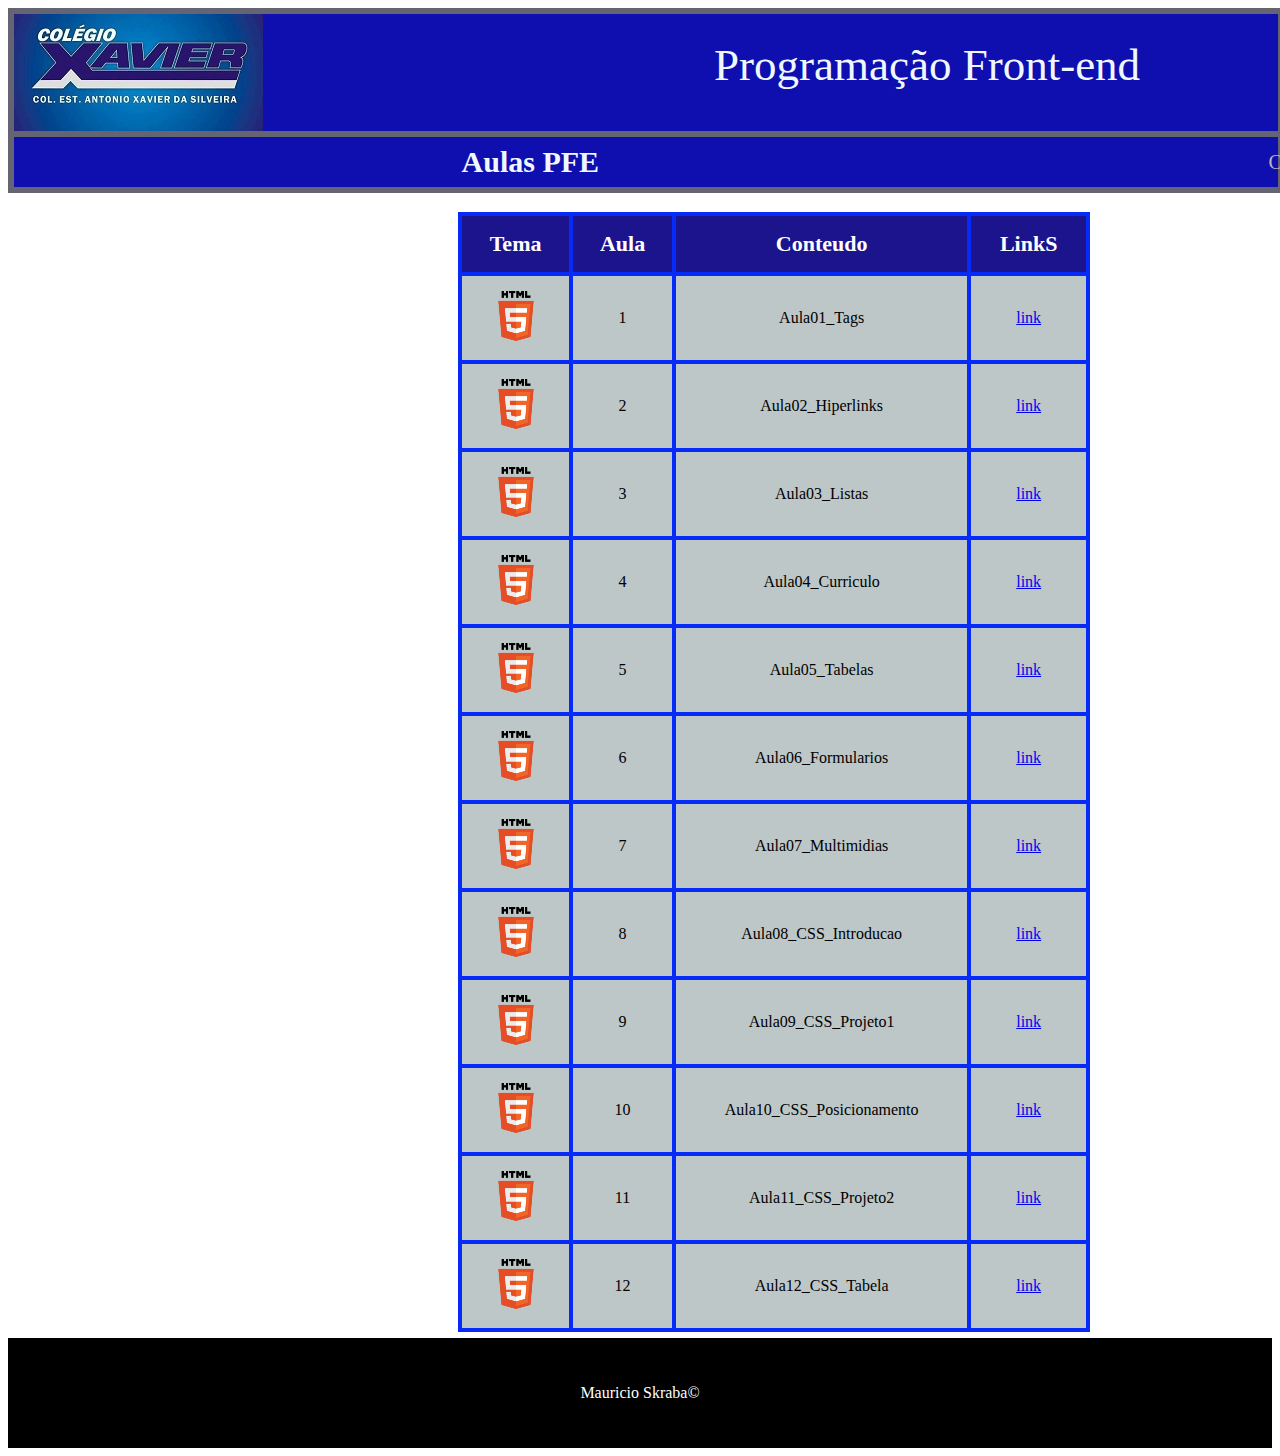
<file: index.html>
<!DOCTYPE html>
<html lang="en">
<head>
    <meta charset="UTF-8">
    <meta http-equiv="X-UA-Compatible" content="IE=edge">
    <meta name="viewport" content="width=device-width, initial-scale=1.0">
    <title>Xavier Aulas Front-end</title>
    <link rel="stylesheet" href="css/estilo.css">
</head>
<body>
    <div class="header">

        <div class="imagem">
            <img src="img/img/logo.png">
        </div>
    <div class="titulo">
 <span>
    Programação Front-end
 </span>
 </div>
 <div class="menu">
    <table>
        <tr>
         <th>
            Aulas PFE
         </th>
            <td>
                <a href="#">Contato</a>
            </td>
            <td>
                <a href="#">Entrar</a>
            </td>
        </tr>
    </table>
</div>
    </div>
<div class="tabela">
<table>
    <tr>
        <th>Tema</th>
        <th>Aula</th>
        <th>Conteudo</th>
        <th>LinkS</th>
    </tr>
    <tr>
        <td><img src="img/img/html.png"></td>
        <td>1</td>
        <td>Aula01_Tags</td>
        <td><a href="aula/Aula01_Tags/estrutura_basica.html">link</a></td>
    </tr>
    <tr>
        <td><img src="img/img/html.png"></td>
        <td>2</td>
        <td>Aula02_Hiperlinks</td>
        <td><a href="aula/Aula02_Hiperlinks/hiperlinks.html">link</a></td>
    </tr>
    <tr>
        <td><img src="img/img/html.png"></td>
        <td>3</td>
        <td>Aula03_Listas</td>
        <td><a href="aula/Aula03_Listas/listas.html">link</a></td>
    </tr>
    <tr>
        <td><img src="img/img/html.png"></td>
        <td>4</td>
        <td>Aula04_Curriculo</td>
        <td><a href="aula/Aula04_Curriculo/curriculo.html">link</a></td>
    </tr>
    <tr>
        <td><img src="img/img/html.png"></td>
        <td>5</td>
        <td>Aula05_Tabelas</td>
        <td><a href="aula/Aula05_Tabelas/tabelas.html">link</a></td>
    </tr>
    <tr>
        <td><img src="img/img/html.png"></td>
        <td>6</td>
        <td>Aula06_Formularios</td>
        <td><a href="aula/Aula06_Formularios/form.html">link</a></td>
    </tr>
    <tr>
        <td><img src="img/img/html.png"></td>
        <td>7</td>
        <td>Aula07_Multimidias</td>
        <td><a href="aula/Aula07_Multimidias/midias.html">link</a></td>
    </tr>
    <tr>
        <td><img src="img/img/html.png"></td>
        <td>8</td>
        <td>Aula08_CSS_Introducao</td>
        <td><a href="aula/Aula08_CSS_Introducao/index.html">link</a></td>
    </tr>
    <tr>
        <td><img src="img/img/html.png"></td>
        <td>9</td>
        <td>Aula09_CSS_Projeto1</td>
        <td><a href="aula/Aula09_CSS_Projeto1/index.html">link</a></td>
    </tr>
    <tr>
        <td><img src="img/img/html.png"></td>
        <td>10</td>
        <td>Aula10_CSS_Posicionamento</td>
        <td><a href="aula/Aula10_CSS_Posicionamento/index.html">link</a></td>
    </tr>
    <tr>
        <td><img src="img/img/html.png"></td>
        <td>11</td>
        <td>Aula11_CSS_Projeto2</td>
        <td><a href="aula/Aula11_CSS_Projeto2/index.html">link</a></td>
    </tr>
    <tr>
        <td><img src="img/img/html.png"></td>
        <td>12</td>
        <td>Aula12_CSS_Tabela</td>
        <td><a href="aula/Aula12_CSS_Tabela/index.html">link</a></td>
    </tr>
</table>
</div>
<footer>
    <p>Mauricio Skraba&copy;</p>
</footer>
</body>
</html>
</file>
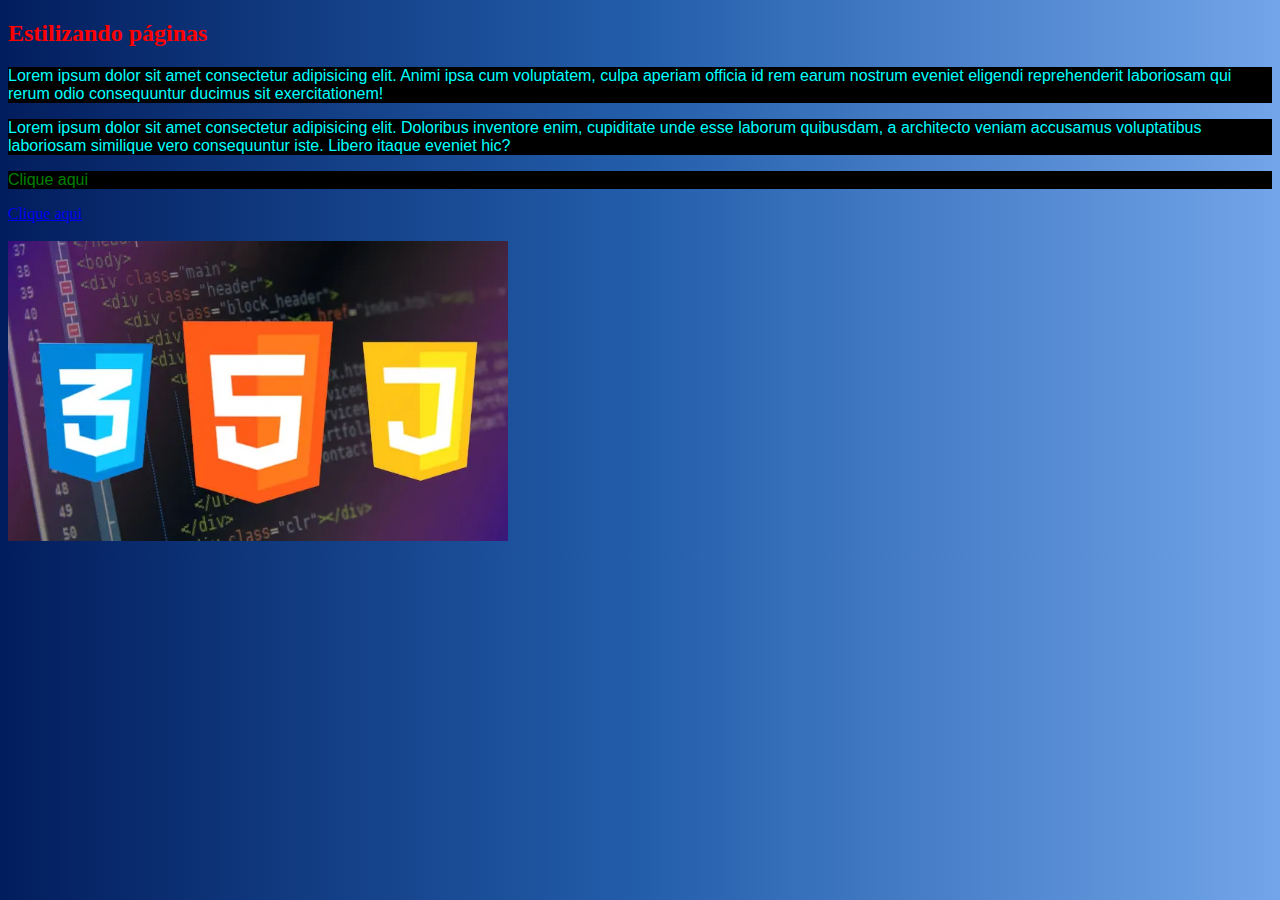
<file: aula/Aula08_CSS_Introducao/index.html>
<!DOCTYPE html>
<html lang="en">
<head>
    <meta charset="UTF-8">
    <meta http-equiv="X-UA-Compatible" content="IE=edge">
    <meta name="viewport" content="width=device-width, initial-scale=1.0">
    <title>Estilizando páginas</title>
    <link rel="stylesheet" href="css/estilos.css">
</head>


<body>
    
<h2> Estilizando páginas</h2>


<p>
    Lorem ipsum dolor sit amet consectetur adipisicing elit. Animi ipsa cum voluptatem, culpa aperiam officia id rem earum nostrum eveniet eligendi reprehenderit laboriosam qui rerum odio consequuntur ducimus sit exercitationem!
</p>

<p>
    Lorem ipsum dolor sit amet consectetur adipisicing elit. Doloribus inventore enim, cupiditate unde esse laborum quibusdam, a architecto veniam accusamus voluptatibus laboriosam similique vero consequuntur iste. Libero itaque eveniet hic?
</p>

<p>
    <a href="www.google.com">Clique aqui</a>
</p>

<a href="www.google.com">Clique aqui</a>

<br> <br>

<img src="imagens/img1.png"/>

</body>
</html>
</file>
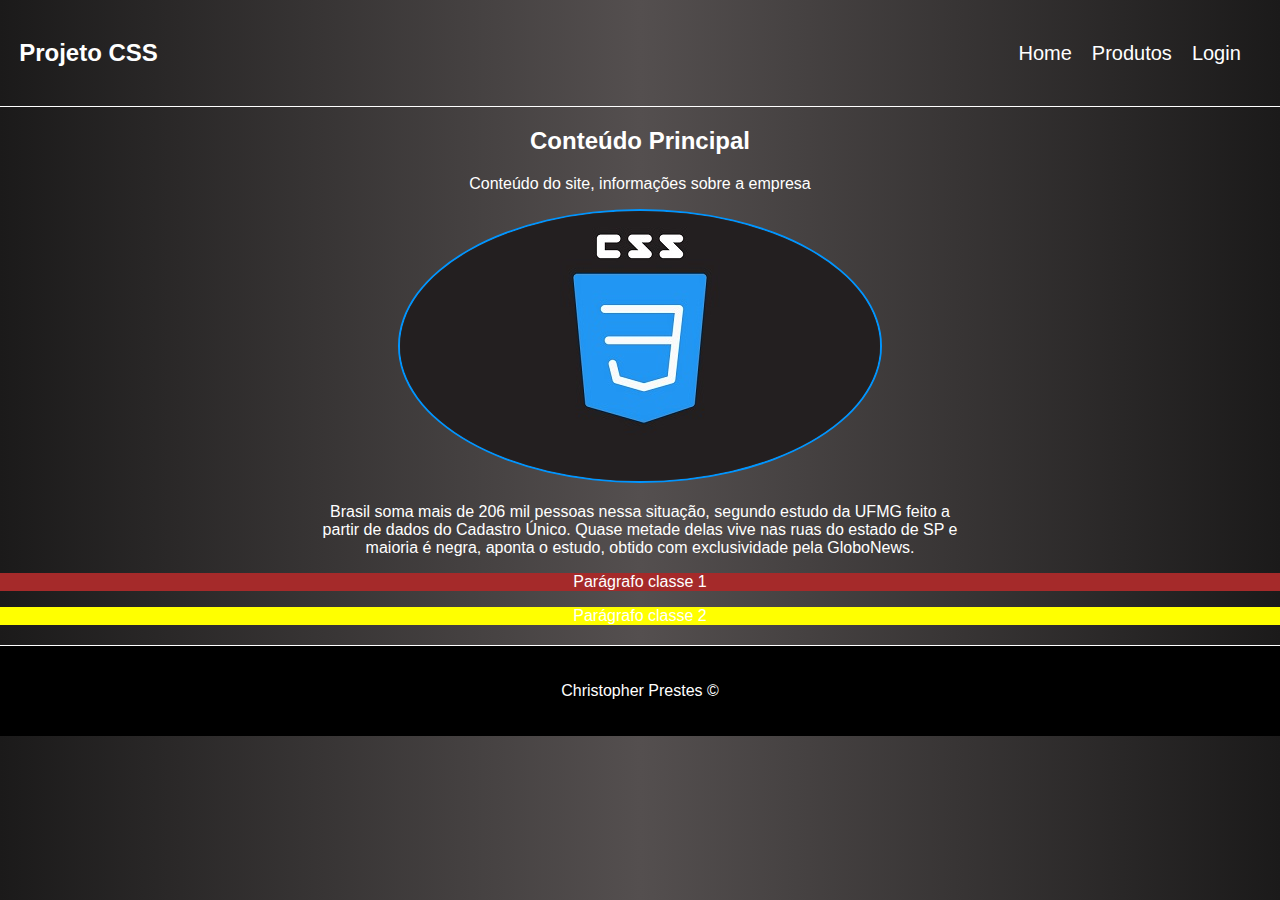
<file: aula/Aula09_CSS_Projeto1/index.html>
<!DOCTYPE html>
<html lang="en">
<head>
    <meta charset="UTF-8">
    <meta http-equiv="X-UA-Compatible" content="IE=edge">
    <meta name="viewport" content="width=device-width, initial-scale=1.0">
    <link rel="stylesheet" href="css/estilo.css">
    <title>Estrutura HTML</title>
</head>
<body>

    <header>
    <h2>Projeto CSS</h2>
    <ul>
        <li><a href="#">Home</a></li>
        <li><a href="#">Produtos</a></li>
        <li><a href="#">Login</a></li>
    </ul>
    </header>

    <main>
    <h2>Conteúdo Principal</h2> 
    <p>Conteúdo do site, informações sobre a empresa</p>
    <p>
    <img src="imagem/img1.png"/>
    </p>
    </main>

    <section>
        Brasil soma mais de 206 mil pessoas nessa situação, segundo estudo da UFMG feito a partir de dados do Cadastro Único. Quase metade delas vive nas ruas do estado de SP e maioria é negra, aponta o estudo, obtido com exclusividade pela GloboNews.
    </section>

    <div class="p1">
        <p>Parágrafo classe 1</p>
    </div>

    <div class="p2">
        <p>Parágrafo classe 2</p>
    </div>

    <footer>
        <p>Christopher Prestes &copy;</p>
    </footer>
    
</body>
</html>
</file>
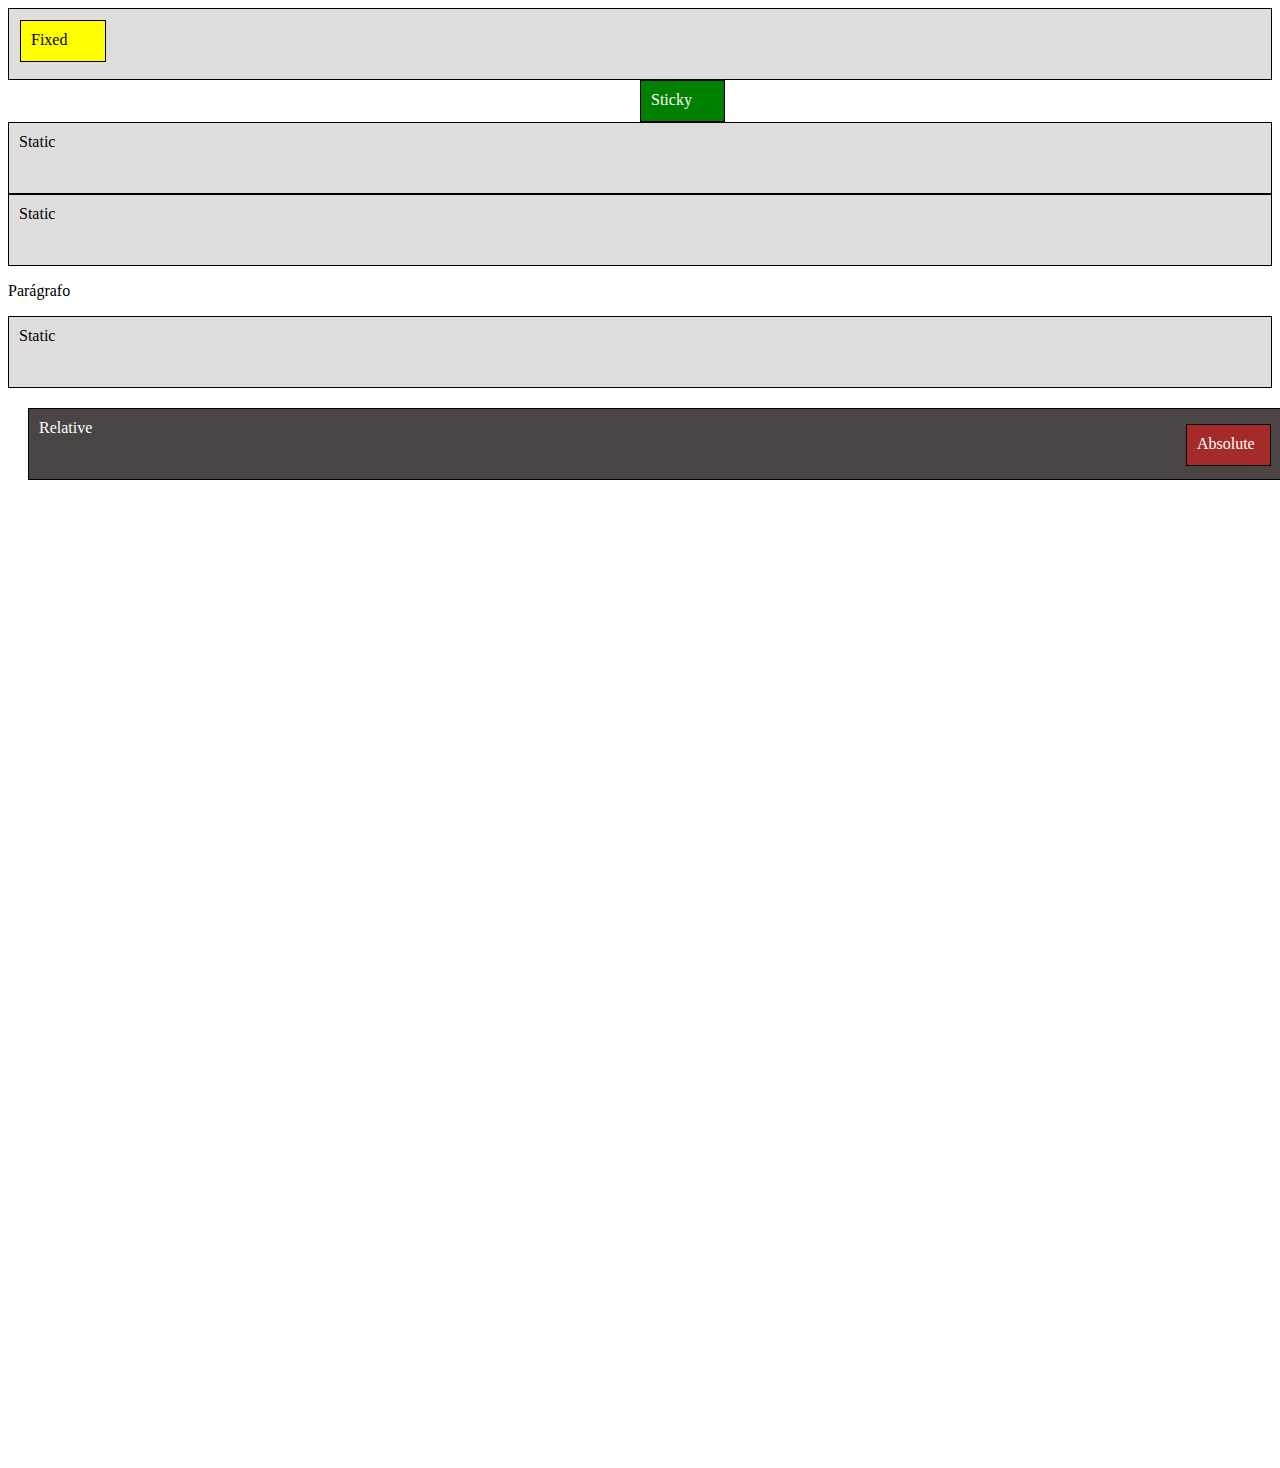
<file: aula/Aula10_CSS_Posicionamento/index.html>
<!DOCTYPE html>
<html lang="en">
<head>
    <meta charset="UTF-8">
    <meta http-equiv="X-UA-Compatible" content="IE=edge">
    <meta name="viewport" content="width=device-width, initial-scale=1.0">
    <link rel="stylesheet" href="css/estilo.css">
    <title>Posicionamento de blocos com CSS</title>
</head>
<body>

    <div> Staitc </div>
    <div class="sticky"> Sticky </div>
    <div> Static </div>
    <div> Static </div>
    <p> Parágrafo </p>
    <div> Static </div>
    <div class="relative"> Relative
        <div class="absolute"> Absolute </div>
    </div>
    <div class="fixed"> Fixed </div>
</body>
</html>
</file>
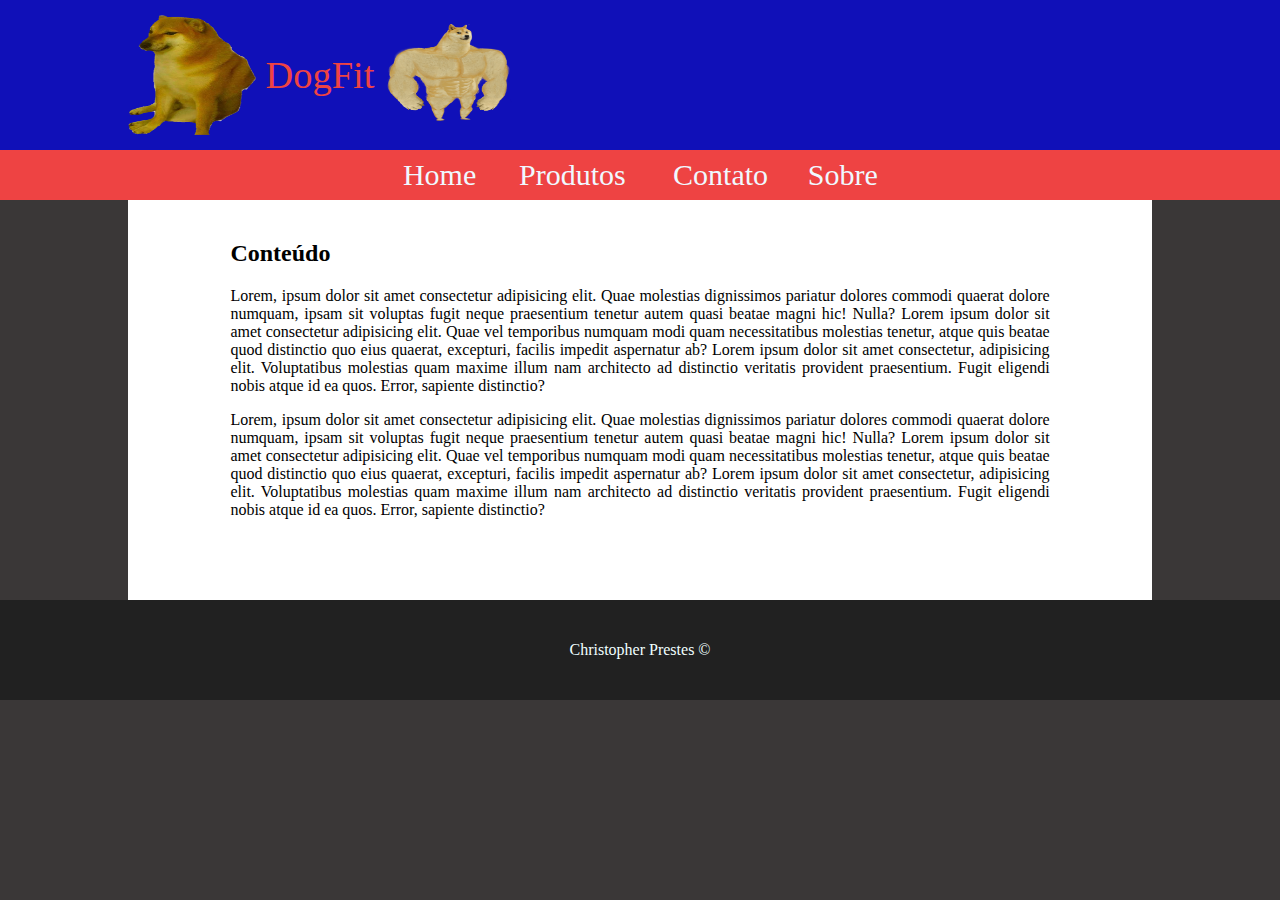
<file: aula/Aula11_CSS_Projeto2/index.html>
<!DOCTYPE html>
<html lang="en">
<head>
    <meta charset="UTF-8">
    <meta http-equiv="X-UA-Compatible" content="IE=edge">
    <meta name="viewport" content="width=device-width, initial-scale=1.0">
    <link rel="stylesheet" href="css/estilo.css">
    <title>DogFit</title>
</head>
<body>
    <div class="header">

        <div class="logo1">
            <img src="img/logo.png">
        </div>

        <div class="titulo">
            <span> DogFit</span>
        </div>

        <div class="logo2">
            <img src="img/logo2.png">
        </div>
    </div>

    <div class="menu">

        <table>
            <tr>
                <td>
                    <a href="#">Home</a>
                </td>
                <td>
                    <a href="#">Produtos</a>
                </td>
                <td>
                    <a href="#">Contato</a>
                </td>
                <td>
                    <a href="#">Sobre</a>
                </td>
            </tr>
        </table>

        </div>

        <div class="main">
   
            <div class="conteudo">
               
            <section>
                <h2> Conteúdo </h2>
                <p>
                Lorem, ipsum dolor sit amet consectetur adipisicing elit. Quae molestias dignissimos pariatur dolores commodi quaerat dolore numquam, ipsam sit voluptas fugit neque praesentium tenetur autem quasi beatae magni hic! Nulla? Lorem ipsum dolor sit amet consectetur adipisicing elit. Quae vel temporibus numquam modi quam necessitatibus molestias tenetur, atque quis beatae quod distinctio quo eius quaerat, excepturi, facilis impedit aspernatur ab? Lorem ipsum dolor sit amet consectetur, adipisicing elit. Voluptatibus molestias quam maxime illum nam architecto ad distinctio veritatis provident praesentium. Fugit eligendi nobis atque id ea quos. Error, sapiente distinctio?
                </p>
        
                <p>
                Lorem, ipsum dolor sit amet consectetur adipisicing elit. Quae molestias dignissimos pariatur dolores commodi quaerat dolore numquam, ipsam sit voluptas fugit neque praesentium tenetur autem quasi beatae magni hic! Nulla? Lorem ipsum dolor sit amet consectetur adipisicing elit. Quae vel temporibus numquam modi quam necessitatibus molestias tenetur, atque quis beatae quod distinctio quo eius quaerat, excepturi, facilis impedit aspernatur ab? Lorem ipsum dolor sit amet consectetur, adipisicing elit. Voluptatibus molestias quam maxime illum nam architecto ad distinctio veritatis provident praesentium. Fugit eligendi nobis atque id ea quos. Error, sapiente distinctio?
                </p>
            </section>
            </div>
        
        </div>
        
        <div class="footer">
        
            <span>Christopher Prestes &copy</span>
        
        </div>

      





</body>
</html>
</file>
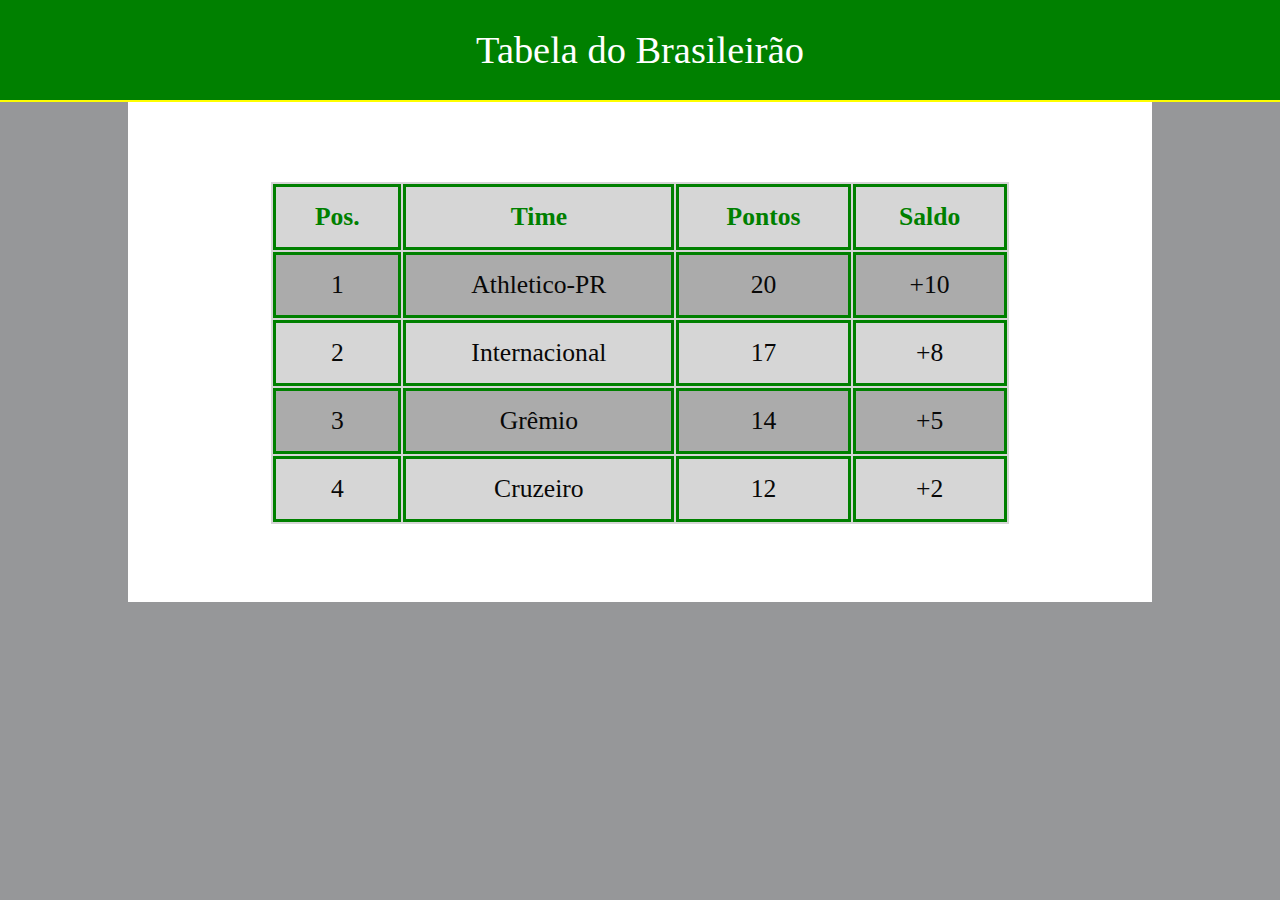
<file: aula/Aula12_CSS_Tabela/index.html>
<!DOCTYPE html>
<html lang="en">
<head>
    <meta charset="UTF-8">
    <meta http-equiv="X-UA-Compatible" content="IE=edge">
    <meta name="viewport" content="width=device-width, initial-scale=1.0">
    <link rel="stylesheet" href="css/estilo.css">


    <title>Estilizando Tabelas</title>
</head>
<body>
    <div class="header">

        <span>Tabela do Brasileirão</span>

    </div>

    <div class="main">

        <div class="tabela">

            <table>

                <tr>
                    <th> Pos.</th>
                    <th> Time </th>
                    <th> Pontos </th>
                    <th> Saldo </th>
                </tr>
    
                <tr>
                    <td> 1 </td>
                    <td> Athletico-PR </td>
                    <td> 20 </td>
                    <td> +10 </td>
                </tr>
    
                <tr>
                    <td> 2 </td>
                    <td> Internacional </td>
                    <td> 17 </td>
                    <td> +8 </td>
                </tr>
    
                <tr>
                    <td> 3 </td>
                    <td> Grêmio </td>
                    <td> 14 </td>
                    <td> +5 </td>
                </tr>
    
                <tr>
                    <td> 4 </td>
                    <td> Cruzeiro </td>
                    <td> 12 </td>
                    <td> +2 </td>
                </tr>
    
             </table>
        </div>
    </div>
</body>
</html>
</file>
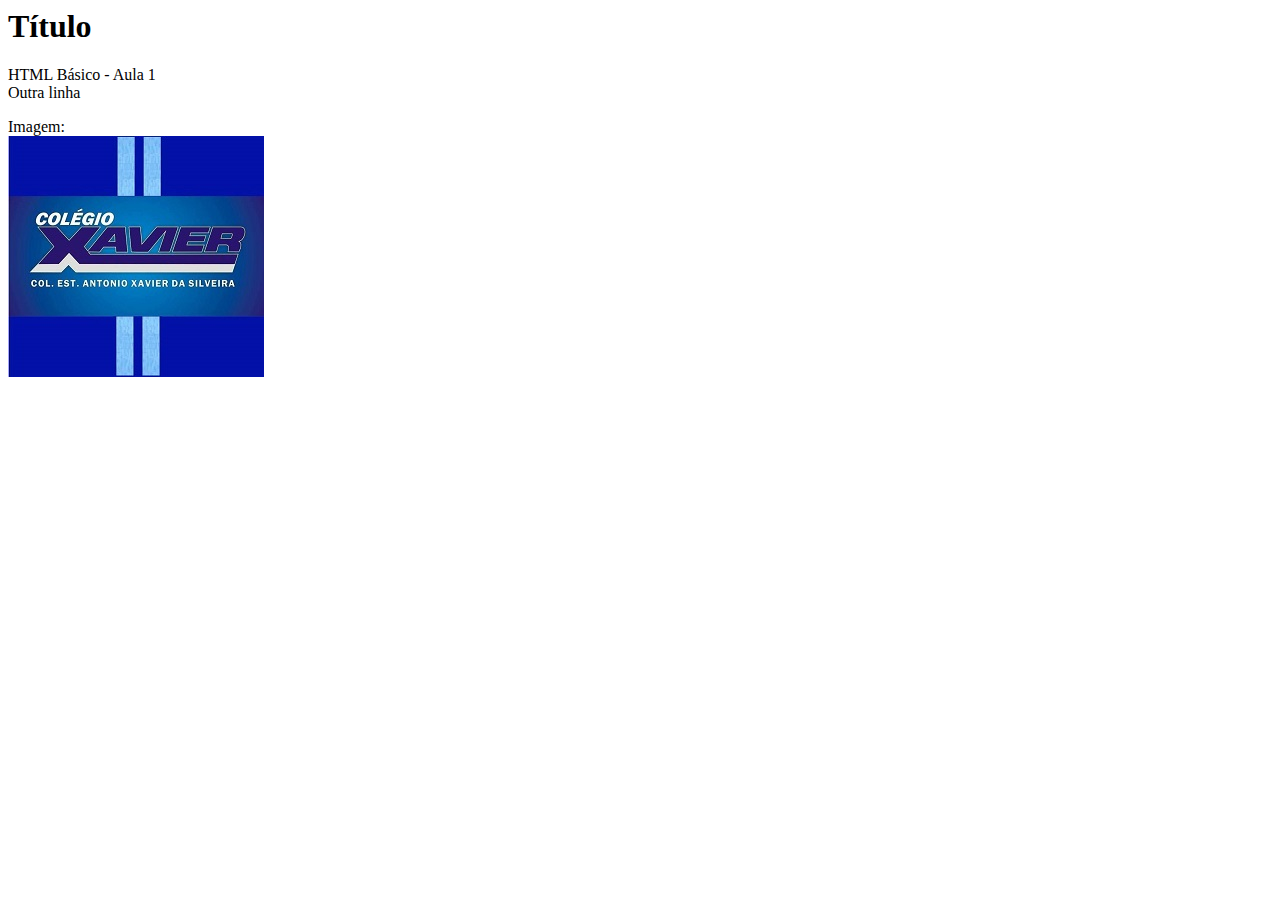
<file: aula/Aula01_Tags/estrutura_basica.html>
<html> <!-- Abre o documento HTML -->

<head> <!-- Define o cabeçalho da página -->
	
	<meta charset="UTF-8"> <!-- Define a codificação de caracteres -->

	<title>Programação Front-End - HTML</title>  <!-- Define o título da página exibido na guia do navegador -->

</head>

<body>  <!-- Define o conteúdo visível da página -->
	
	<h1>Título</h1> <!-- Define o título do conteúdo principal da página -->
	
	<p>   <!-- Define um parágrafo de texto com duas linhas -->
		HTML Básico - Aula 1 <br> 
		Outra linha
	</p>
	
	<p>  <!-- Define um segundo parágrafo com texto e uma imagem -->
		Imagem: <br>

		<img src="img/teste.jpg"/> 	<!-- Define a imagem a ser exibida na página -->
	</p>
	
</body> <!-- Encerra o conteúdo principal da página -->

</html> <!-- Encerra o documento HTML -->
</file>
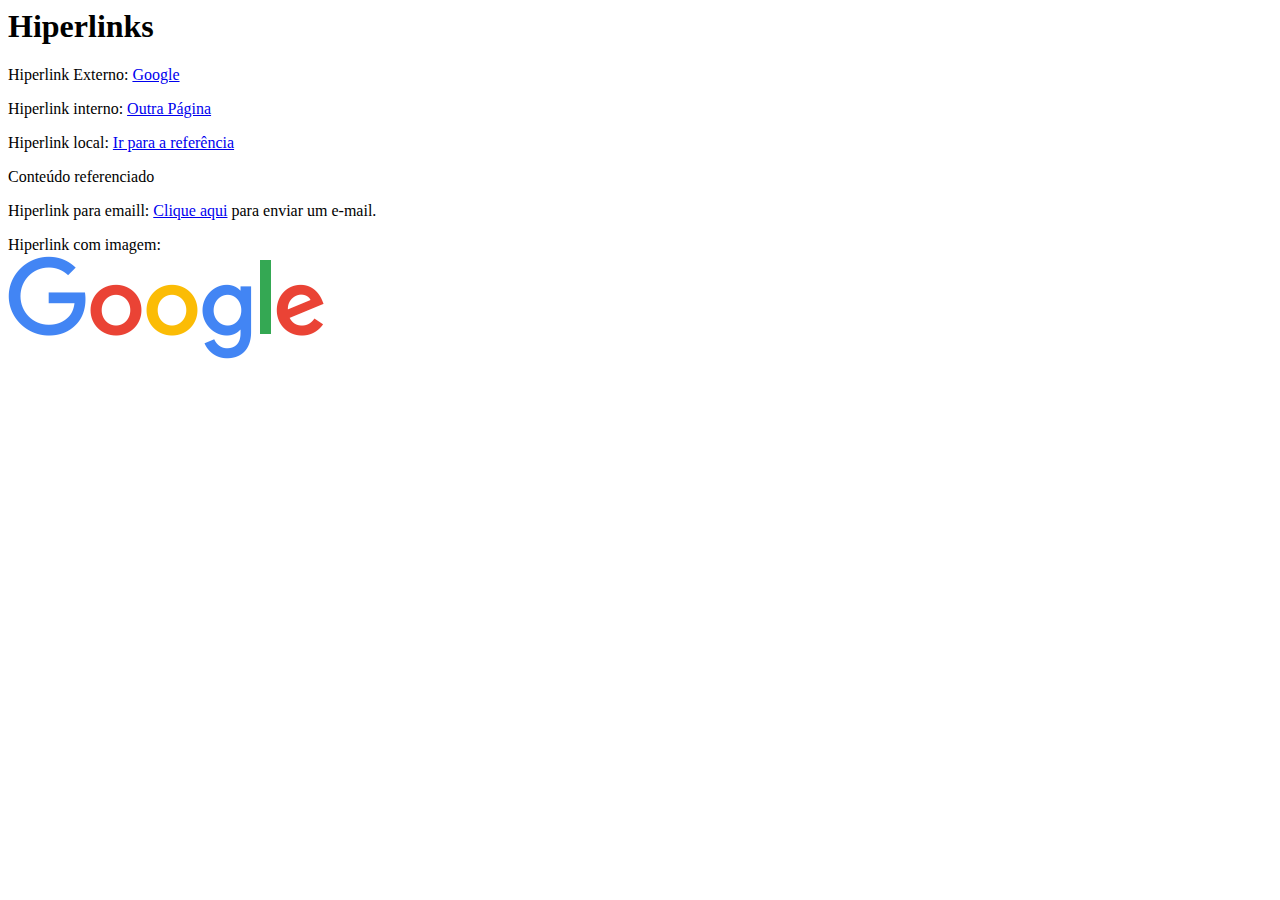
<file: aula/Aula02_Hiperlinks/hiperlinks.html>
<html>

<head>
	<meta charset="UTF-8">
	<title>Programação Front-End - Hiperlinks</title> 
</head>

<body>

	<h1>Hiperlinks</h1>

		<!-- Hiperlink externo - Envia para outro site(domínio)-->
		<p> Hiperlink Externo: <a href="http://www.google.com.br"> Google </a> </p>
		
		<!-- Hiperlink interno - Envia para outra página/documento do mesmo site. -->
		<p> Hiperlink interno: <a href="Pagina/pagina.html"> Outra Página </a> </p>

		<!-- Hiperlink Local - Envia para outro local da mesma página / documento-->
	    <p> Hiperlink local: <a href="#ref">Ir para a referência</a> </p> 

		<p><a name="ref">Conteúdo referenciado</a> </p>  
	   
	    <!-- Hiperlink para um email -->
		<p> Hiperlink para emaill: <a href="mailto:cdpprestes@gmail.com">Clique aqui</a> para enviar um e-mail. </p>
		
	    <!-- Hiperlink com imagem -->
		<p> Hiperlink com imagem: <br>
	    <a href="http://www.google.com.br"> <img src="img/imagem.png"/> </a> </p>
    
</body>

</html>
</file>
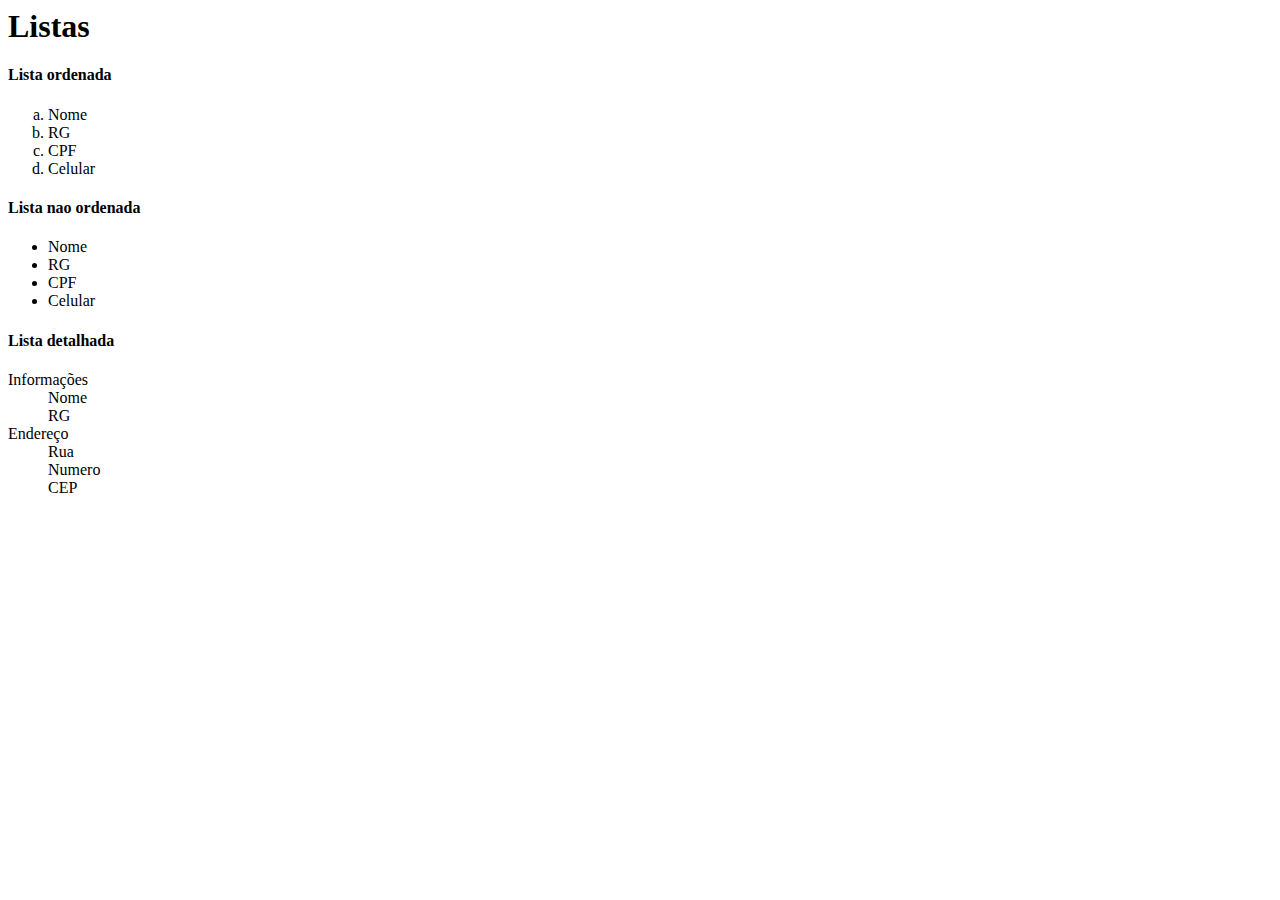
<file: aula/Aula03_Listas/listas.html>
<html>

<head>
	<meta charset="UTF-8">
	<title>Programação Front-End - Listas</title> 

</head>

<body>

	<h1>Listas</h1>

	<!-- Listas -->
	
	<h4>Lista ordenada</h4>

	<p>
		<!-- Lista Ordenada -->
		<ol type="a">  
			<!-- "Ordena com letras. Se não colocar o type ordena com números. Também pode ser romanos 		(type="I")-->
		<li>Nome</li> 
		<li>RG</li> 
		<li>CPF</li> 
		<li>Celular</li>
		</ol>
	 </p>
	 
	 <h4>Lista nao ordenada</h4> <!-- Lista Não-ordenada -->
	 <p> 	
		<ul> 
		<li>Nome</li> 
		<li>RG</li> 
		<li>CPF</li> 
		<li>Celular</li>
		</ul>
	 </p>


 <h4>Lista detalhada</h4>
	 <p> 
		<!-- Lista Detalhada -->
		<dl> 
		<dt>Informações</dt> 
		<dd> Nome</dd>
		<dd> RG</dd>
		<dt> Endereço</dt> 
		<dd> Rua</dd>
		<dd> Numero</dd>
		<dd> CEP</dd> 
		</dl>
	 </p>
	 
</body>

</html>
</file>
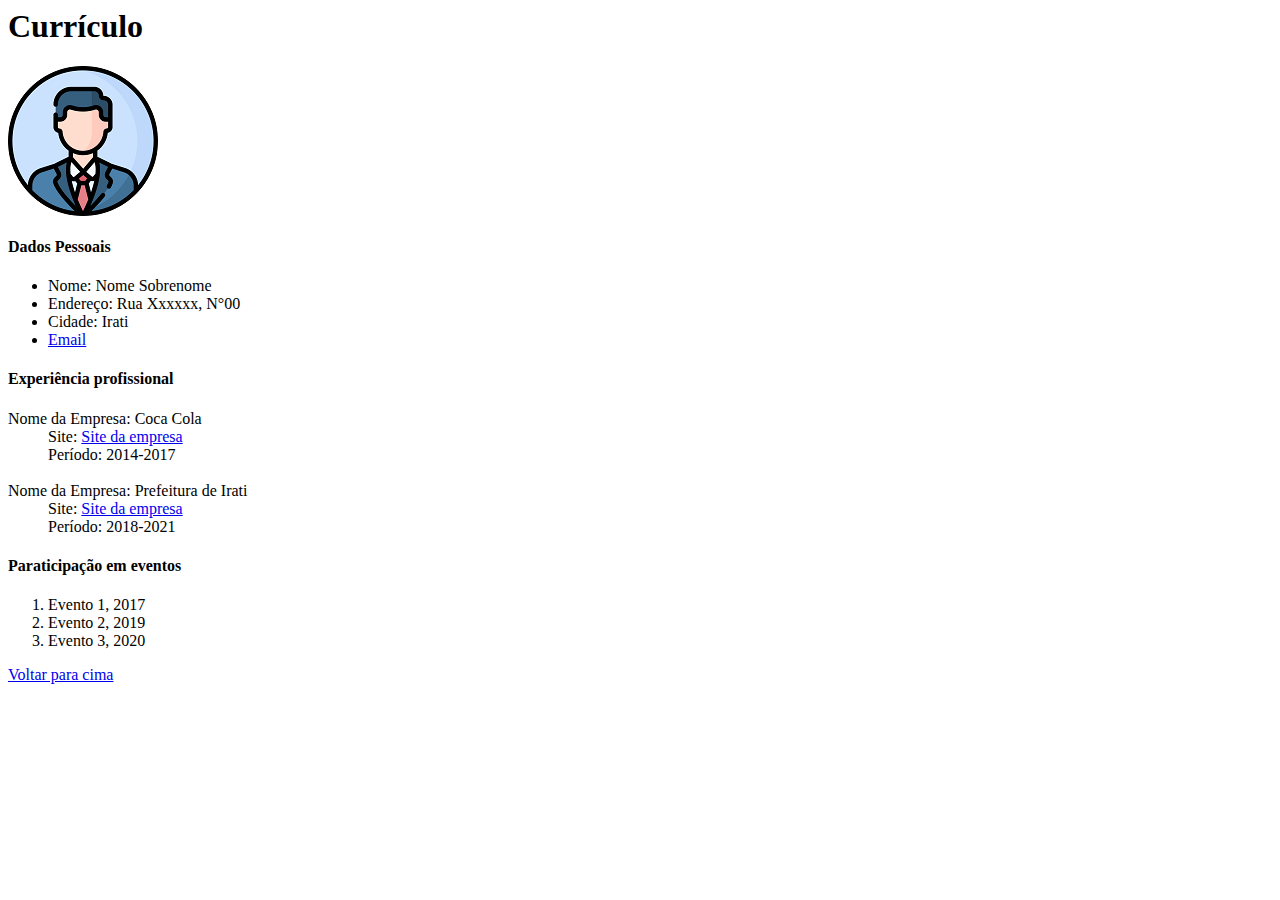
<file: aula/Aula04_Curriculo/curriculo.html>
<html>

<head>
	<a name="ref"></a>
	<meta charset="UTF-8">
	<title>Seu Nome</title> 
</head>

<body>

	<h1>Currículo </h1>

	<img src="img/perfil.png"/>

	<h4> Dados Pessoais</h4>
 
		<ul> 
		<li>Nome: Nome Sobrenome</li>
		<li>Endereço: Rua Xxxxxx, N°00</li>
		<li>Cidade: Irati </li> 
		<li><a href="mailto:cdpprestes@gmail.com">Email</a></li>
		</ul>
	
	<h4> Experiência profissional </h4>

	<dl> 
		<dt>Nome da Empresa: Coca Cola</dt> 
		<dd> Site: <a href="https://www.coca-cola.com.br/"> Site da empresa </a></dd>
		<dd> Período: 2014-2017 </dd> 
		<br>
		<dt>Nome da Empresa: Prefeitura de Irati</dt> 
		<dd> Site: <a href="https://www.irati.pr.gov.br/site/"> Site da empresa </a></dd>
		<dd> Período: 2018-2021 </dd> 

	</dl>

	<h4> Paraticipação em eventos </h4>

	<ol> 
		<li>Evento 1, 2017</li> 
		<li>Evento 2, 2019</li> 
		<li>Evento 3, 2020</li> 
	</ol>

	<a href="#ref">Voltar para cima</a> <br>
	 

</body>

</html>
</file>
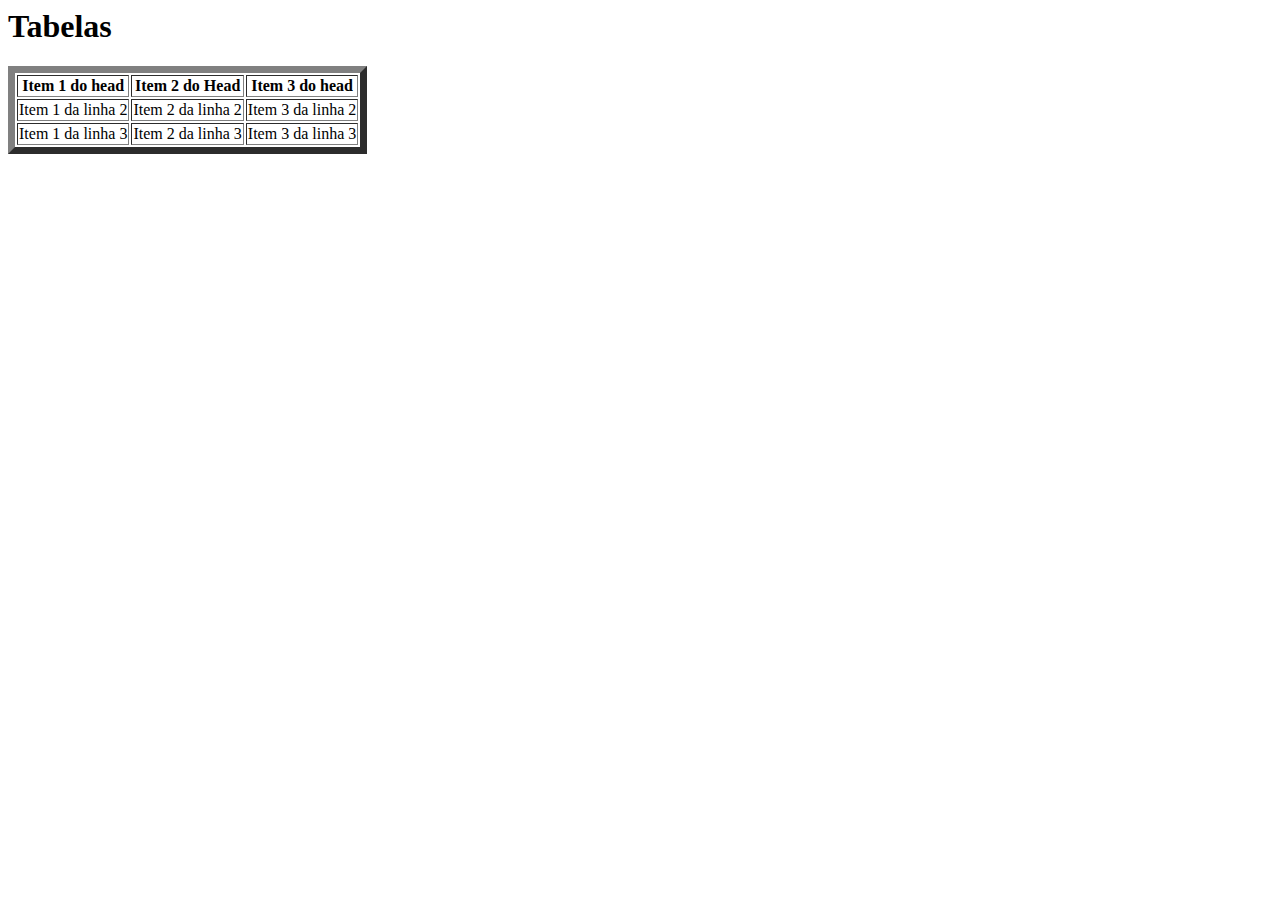
<file: aula/Aula05_Tabelas/tabelas.html>
<html>

<head>
	<meta charset="UTF-8">
	<link rel="icon" href="img/icon.png" type="image/png">
	<title>Programação Front-End - HTML</title> 
</head>

<body>

	<h1>Tabelas</h1>
 
	<table border="7">
		<tr>
			<th>
				Item 1 do head
			</th>
			<th>
				Item 2 do Head
			</th>
			<th>
				Item 3 do head
			</th>
		</tr>

		<tr>
			<td>
				Item 1 da linha 2
			</td>
			<td>
				Item 2 da linha 2
			</td>
			<td>
				Item 3 da linha 2
			</td>
		</tr>
			
		<tr>
			<td>
				Item 1 da linha 3
			</td>
			<td>
				Item 2 da linha 3
			</td>
			<td>
				Item 3 da linha 3
			</td>
		</tr>

	</table>
	
</body>

</html>
</file>
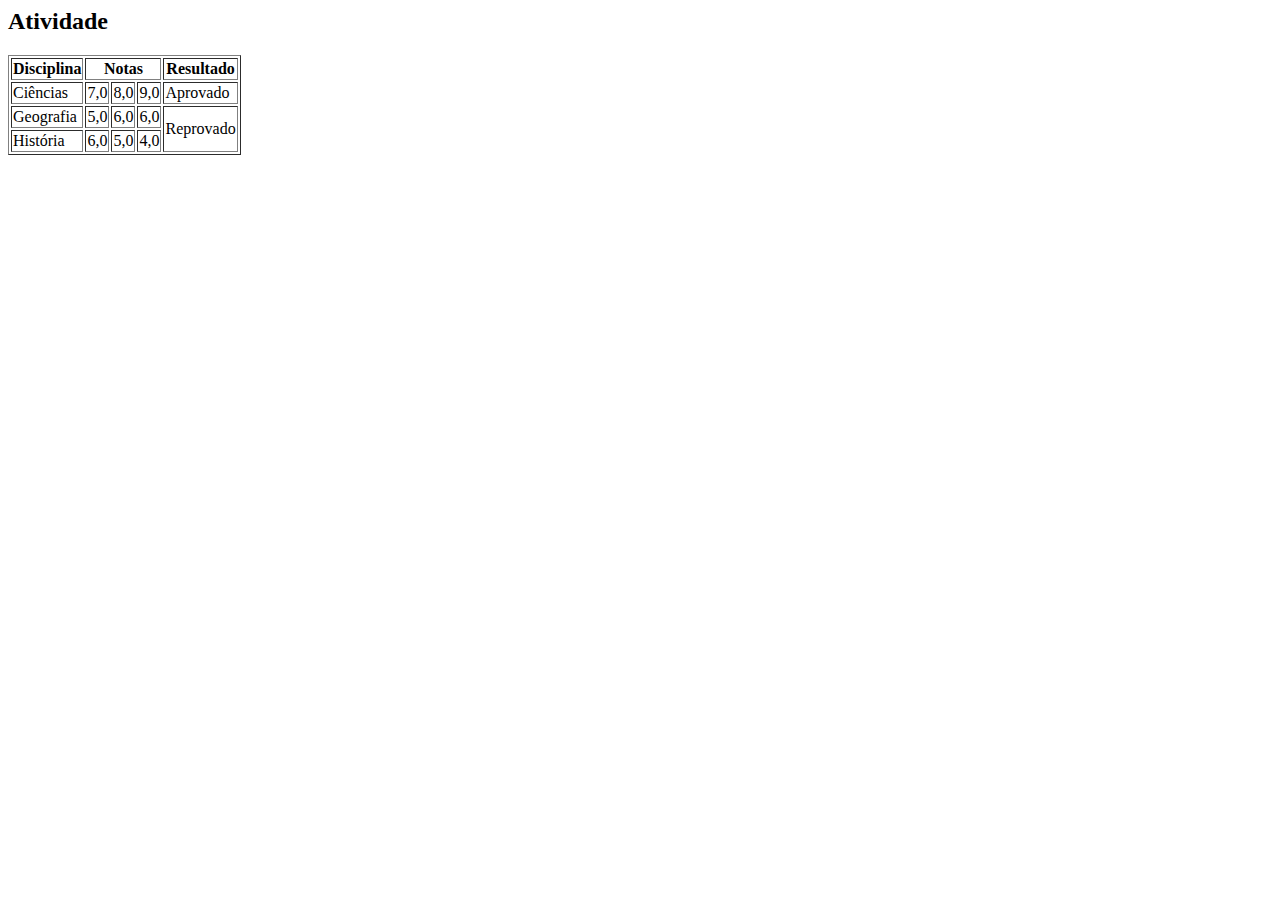
<file: aula/Aula05_Tabelas/tabelas_boletim.html>
<html>

<head>
	<meta charset="UTF-8">
	<link rel="icon" href="img/icon.png" type="image/png">
	<title>Programação Front-End - HTML</title> 
</head>

<body>

	<h2>Atividade</h2>


	<table border="1">
		<tr>
			<th>Disciplina</th>
			
			<th colspan="3">Notas</th>

			<th>Resultado</th>
        </tr>

		<tr>
			<td>Ciências</td>
			
			<td>7,0</td>

			<td>8,0</td>

			<td>9,0</td>

			<td>Aprovado</td>
		</tr>

		<tr>
			<td>Geografia</td>

			<td>5,0</td>
			
			<td>6,0</td>
			
			<td>6,0</td>

			<td rowspan="2">Reprovado</td>
		</tr>

		<tr>
			<td>História</td>

			<td>6,0</td>
			
			<td>5,0</td>
			
			<td>4,0</td>
		</tr>

	</table>

</body>

</html>
</file>
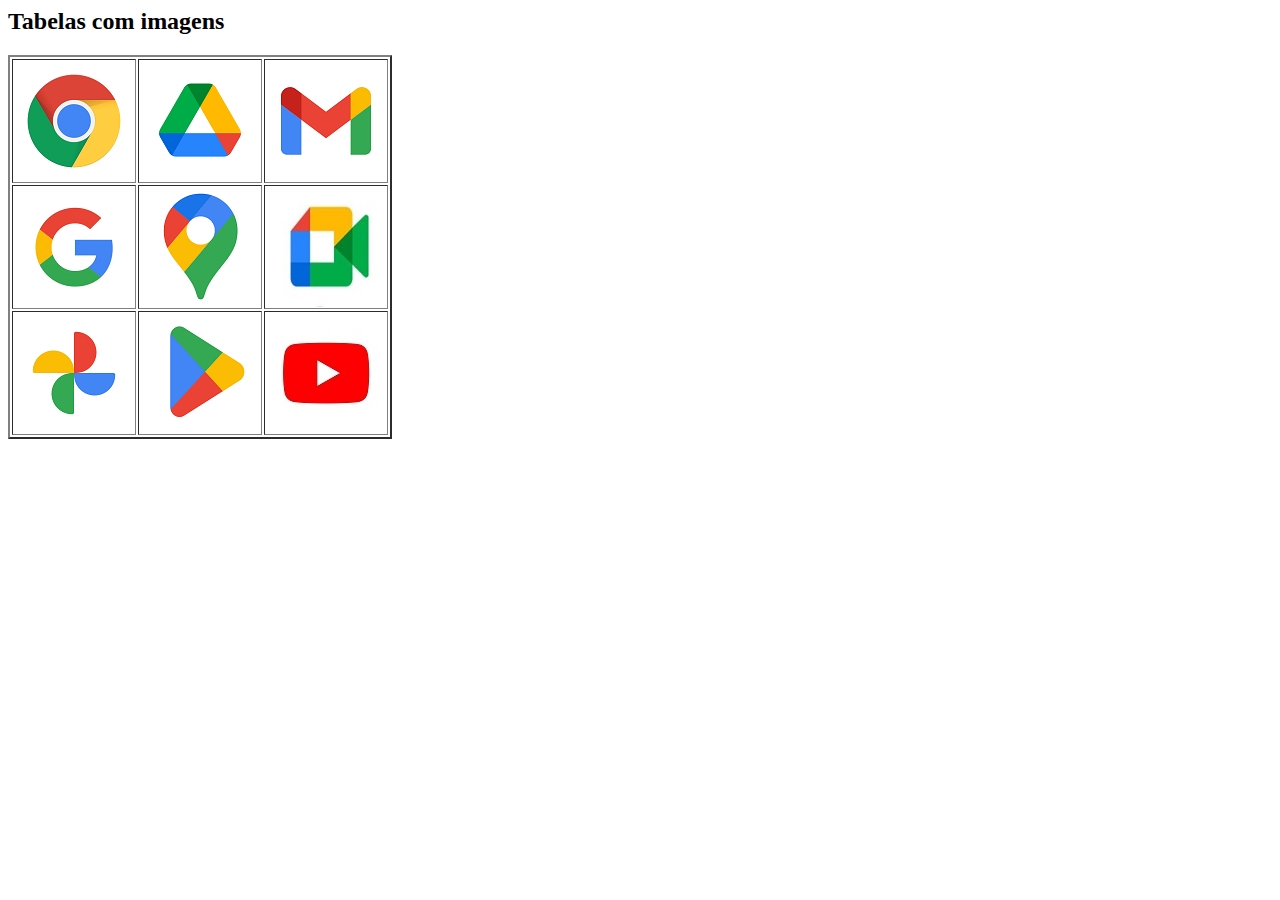
<file: aula/Aula05_Tabelas/tabelas_img.html>
<html>

<head>
	<meta charset="UTF-8">
    <link rel="icon" href="img/icon.png" type="image/png">
	<title>Programação Front-End - HTML</title> 
</head>

<body>


	<h2>Tabelas com imagens</h2>
 

	<table border="2">
		
        <tr>
            <td>
                <img src="img/chrome.png"/>
            </td>
            <td>
                <img src="img/drive.png"/>
            </td>
            <td>
                <img src="img/gmail.png"/>
            </td>
        </tr>

        <tr>
            <td>
                <a href="https://www.google.com.br/"> <img src="img/google.png"/> </a>
            </td>
            <td>
                <img src="img/maps.png"/>
            </td>
            <td>
                <img src="img/meet.png"/>
            </td>
        </tr>

        <tr>
            <td>
                <img src="img/photos.png"/>
            </td>
            <td>
                <img src="img/playstore.png"/>
            </td>
            <td>
                <img src="img/youtube.jpg"/>
            </td>
        </tr>
		


	</table>
	


</body>

</html>
</file>
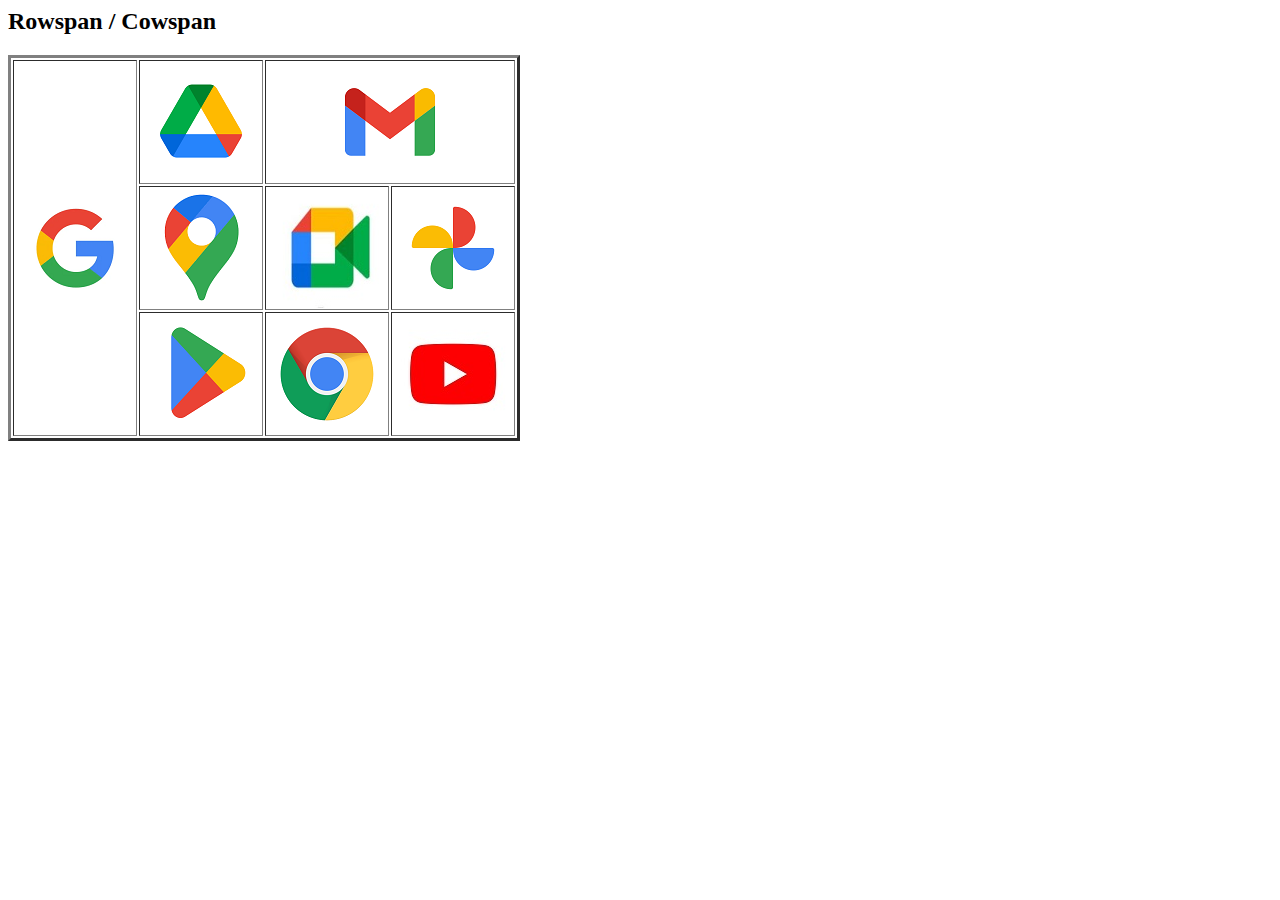
<file: aula/Aula05_Tabelas/tabelas_img_col_row.html>
<html>

<head>
	<meta charset="UTF-8">
    <link rel="icon" href="img/icon.png" type="image/png">
	<title>Programação Front-End - HTML</title> 
</head>

<body>


	<h2>Rowspan / Cowspan</h2>
 

	<table border="3">
        
		<tr>
		<td rowspan="3">
			<a href="https://www.google.com.br/"> <img src="img/google.png"/> </a>
		</td>
		<td>
			<img src="img/drive.png"/>
		</td>
		<td colspan="2" align="center">
			<img src="img/gmail.png"/>
		</td>
		</tr>

        <tr>
            <td>
                <img src="img/maps.png"/>
            </td>
            <td>
                <img src="img/meet.png"/>
            </td>
            <td>
                <img src="img/photos.png"/>
            </td>
        </tr>

	    <tr>
            <td>
                <img src="img/playstore.png"/>
            </td>
            <td>
                <img src="img/chrome.png"/>
            </td>
            <td>
                <img src="img/youtube.jpg"/>
            </td>
        </tr>

	</table>
	
</body>

</html>
</file>
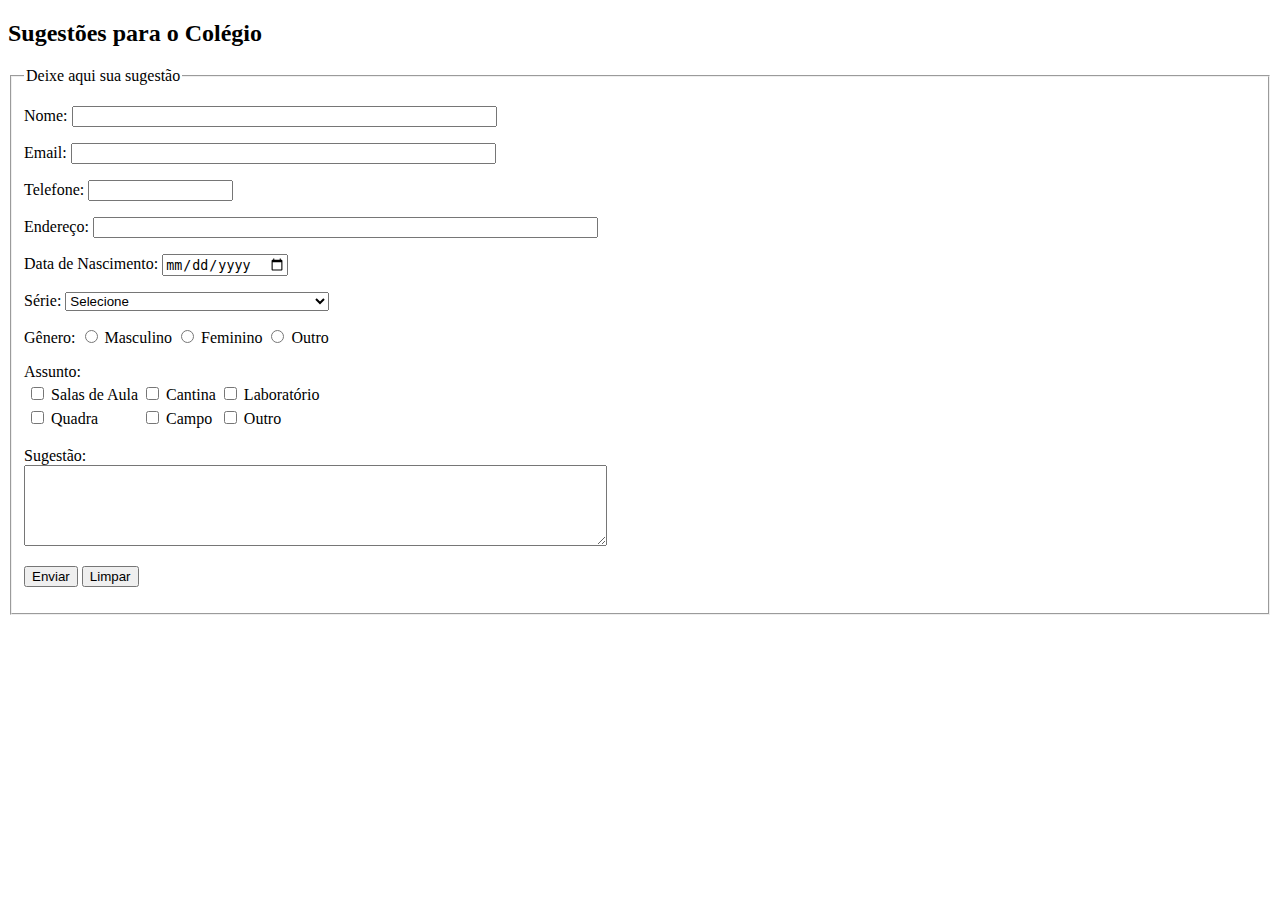
<file: aula/Aula06_Formularios/form.html>
<!DOCTYPE html>
<html lang="en">
<head>
    <meta charset="UTF-8">
    <meta http-equiv="X-UA-Compatible" content="IE=edge">
    <meta name="viewport" content="width=device-width, initial-scale=1.0">
    <title>Formulário</title>
</head>

<body>

    <h2>Sugestões para o Colégio</h2> 

    <form action="pag2.html" method="post"> 
        <!-- action significa que ao submeter os dados serão enviados para a página "pag2.html"  -->

        <!-- Diferença entre post e get:-->
        <!-- GET = Com o método GET, os dados do formulário são anexados à URL na forma de parâmetros de consulta. Isso significa que os dados são visíveis na barra de endereço do navegador e podem ser armazenados em caches de histórico ou de pesquisa. O método GET é mais adequado para formulários simples que não envolvem dados confidenciais.-->
        <!-- POST = Com o método POST, os dados do formulário são enviados como uma carga útil do corpo da requisição HTTP. Isso significa que os dados não são visíveis na barra de endereço do navegador e não são armazenados em caches de histórico ou de pesquisa. O método POST é mais adequado para formulários que envolvem dados confidenciais ou grandes quantidades de dados.:-->

        <fieldset>

            <legend>Deixe aqui sua sugestão</legend>

            <p>
            <label for="idnome"> Nome: </label>
            <input type="text" id="idnome" size="50"/>
            </p>

            <p>
            <label for="idemail"> Email: </label>
            <input type="text" id="idemail" size="50"/>
            </p>

            <p>
            <label for="idfone"> Telefone: </label>
            <input type="text" id="idfone" size="15" maxlength="15"/>
            </p>

            
            <p>
            <label for="idendereco"> Endereço: </label>
            <input type="text" id="idendereco" size="60"/>
            </p>

            <p>
            <label for="idtata"> Data de Nascimento: </label>
            <input type="date" id="iddata"/>
            </p>


            <p>
            <label for="idserie"> Série: </label>
            <select name="serie" id="idserie" >
            <option> Selecione </option>
            <optgroup label="Ensino Fundamental">
                <option value="6ano"> 6°Ano </option>
                <option value="7ano"> 7°Ano </option>
                <option value="8ano"> 8°Ano </option>
                <option value="9ano"> 9°Ano </option>
            </optgroup>
            <optgroup label="Ensino Médio">
                <option value="1serie"> 1ªSérie </option>
                <option value="2serie"> 2ªSérie </option>
                <option value="3serie"> 3ªSérie </option>
                <option value="magisterio"> Curso de Magistério </option>
            </optgroup>
            <optgroup label="Ensino Técnico">
                <option value="1ADS"> 1ªSérie Desenvolvimento de Sistemas </option>
                <option value="2ADS"> 2ªSérie Desenvolvimento de Sistemas</option>
            </optgroup>
            </select>
            </p>

            <p>
            <label for="idgenero"> Gênero: </label>
            <input type="radio" name="genero" value="masc" id="idmasc"/>
            <label for="idmasc"> Masculino </label>

            <input type="radio" name="genero" value="fem" id="idfem"/>
            <label for="idfem"> Feminino </label>

            <input type="radio" name="genero" value="outro" id="idoutro"/>
            <label for="idoutro"> Outro </label>
            </p>

           
            <span>Assunto:</span>

            <table>
    
            <tr>

            <td>
            <input type="checkbox" id="idsala" name="assuntos[]" value="sala" />
            <label for="idsala"> Salas de Aula </label>
            </td>
        
            <td>
            <input type="checkbox" id="idcantina" name="assuntos[]" value="cantina" />
            <label for="idcantina"> Cantina </label>
            </td>
    
            <td>
            <input type="checkbox" id="idlab" name="assuntos[]" value="lab" />
            <label for="idlab"> Laboratório </label>
            </td>

            </tr>
            
            <tr>

            <td>
            <input type="checkbox" id="idquadra" name="assuntos[]" value="quadra" />
            <label for="idquadra"> Quadra </label>
            </td>

            <td>
            <input type="checkbox" id="idcampo" name="assuntos[]" value="campo" />
            <label for="idcampo"> Campo</label>
            </td>
            
            <td>
            <input type="checkbox" id="idoutro" name="assuntos[]" value="outro" />
            <label for="idoutro"> Outro </label>
            </td>

            </tr>

            </table>
            
            <p>
            <label for="idsugestao">Sugestão: </label> <br>
            <textarea id="idsugestao" cols="70" rows="5"></textarea>
            </p>

            <p>
            <input type="submit" id="idenviar" value="Enviar"/>
            <input type="reset" id="limpar" value="Limpar" />
            </p>
        
        </fieldset>

    </form>

</body>

</html>
</file>
<file: css/estilo.css>
body{

}
.header{
  position: relative;
  background-color: rgb(15, 15, 175);
  width: 100%;
  height: 117px;
  border: 6px solid rgb(100, 100, 114);
}
.imagem{
  position: absolute;
}
.titulo{
    position: absolute;
    top: 25px;
    left: 700px;
    color: aliceblue;
    font-size: 45px;
}
.menu{
  position:relative;
  width: 100%;
  height:50px;
  right: 6px;
  background-color: rgb(15, 15, 175);
  display: flex;
  justify-content: center;
  top: 117px;
  border: 6px solid rgb(100, 100, 114);
  
}

.menu table{
  width: 40%;
  
}

.menu table tr td a{
  text-decoration: none;
  color:rgb(187, 182, 182);
  font-size: 20px;
  position: relative;
  left:600px;
   
    
}


.menu table tr th {
  font-size: 30px;
  color: aliceblue;
  
}

.menu table tr td a:hover{
  color: rgb(75,75,246);
  
}
.tabela{
  position: relative;
  top: 75px;
  left: 450px;
  background-color: rgb(255, 255, 255);
  width: 50%;
}
.tabela table{
width: 100%;
text-align: center;
background-color: rgb(189, 199, 199);
border-collapse: collapse;
}
.tabela th{
  background-color: rgb(28, 20, 141);
  color: #fff;
  font-size: 22px;
 }
 .tabela table td,.tabela table th{
  border: 4px solid rgb(6, 42, 247);
  padding: 15px;
 }
 .tabela table tr:hover{
  background-color: #575252;
 }
 footer{
  background-color:black;
  padding:30px;
  border-top: 1px solid rgb(253, 253, 253);
  margin-top:80px;
  color: #fff;
  text-align: center;
}
</file>
<file: aula/Aula08_CSS_Introducao/css/estilos.css>
body{ /* Define a cor do texto do corpo da página como aqua e um fundo gradiente com cores variando da esquerda para a direita */
    color:aqua;
    background:linear-gradient(to right,rgb(2, 29, 93),rgb(35, 94, 171),rgb(114, 165, 233));    
}

/* Define a cor do texto do título de nível 2 como vermelho */
h2{
    color: red;
}

/* Define o fundo dos parágrafos como preto e a fonte para uma fonte padrão */
p{
    background-color: black;
    font-family: 'Trebuchet MS', 'Lucida Sans Unicode', 'Lucida Grande', 'Lucida Sans', Arial, sans-serif;
}

/* Define a cor do link dentro de um parágrafo como verde e remove o sublinhado do link */
p a{
    color:green;
    text-decoration: none; /* Retira o sublinhado do link */
}

p a:hover{
    color:red; /* Muda a cor do link quando passar o mouse */
}

img{
    width:500px; /* Define a Largura da imagem*/
    height:300px; /* Define a Altura da imagem*/
}
</file>
<file: aula/Aula09_CSS_Projeto1/css/estilo.css>
/* Define a cor de fundo do corpo para um gradiente linear do cinza escuro para o cinza claro */
body{
    background: linear-gradient(to right, rgb(27, 26, 26),rgb(84, 79, 79),rgb(27, 26, 26));
    
    /* Define a cor do texto como branco */
    color:rgb(255, 255, 255);
    
    /* Define a margem e o preenchimento do body como zero (cola acima e à esquerda da tela). */
    margin:0;
    padding:0;
    
    /* Centraliza os textos dentro do body */
    text-align: center;
    
    /* Define a fonte como Helvetica */
    font-family: Helvetica;
}


header{
    display: flex; /* Define os elementos como flexíveis (coloca os elementaos lado a lado)*/
    justify-content: space-around; /* justifica os lementos com espaço entre eles utilizando as extremidades */
    justify-content: space-between; /* justifica os lementos com espaço entre eles sem utilizar as extremidades (mais centralizados) */
    padding: 1.5%; /* preenchimento entre as bordas e o conteúdo*/
    border-bottom: 1px solid white; /* Define borda inferior para o cabeçalho */
    align-items: center; /* alinha os elementos verticalmente */
}

/* Define o estilo da lista não ordenada dentro do cabeçalho */
header ul{
    list-style: none; /* Exclui itens / numerão / bolinhas da lista */
    display:flex; /* Define os elementos como flexíveis (coloca os elementaos lado a lado)*/
}

/* Define o estilo dos itens da lista dentro do cabeçalho, com margem à direita e tamanho de fonte de 20 pixels */
header ul li{
    margin-right: 20px;
    font-size: 20px;
}

/* Define o estilo do link dentro dos itens da lista do cabeçalho, sem decoração de texto e cor branca */
header ul li a{
    text-decoration: none;
    color: white;
}

/* Define o estilo do link dentro dos itens da lista do cabeçalho quando o mouse está em cima dele, com cor azul claro */
header ul li a:hover{
    color: rgb(0, 149, 255);
}

/* Define o estilo da imagem dentro do elemento principal, com uma borda de 2 pixels na cor azul claro e bordas arredondadas */
main img{
    border:2px solid rgb(0, 149, 255);
    border-radius: 50%;
}

/* Define o estilo da section, com uma largura de 50% e margem automática para centralização */
section{
    width: 50%;
    display: block;
    margin: 0 auto;
}

/* Define o estilo da classe "p1", com um fundo marrom */
.p1{
    background-color: brown;
}

/* Define o estilo da classe "p2", com um fundo amarelo */
.p2{
    background-color: yellow;
}

/* Define o estilo do rodapé, com fundo preto, preenchimento de 20 pixels, borda superior e margem superior */
footer{
    background-color:black;
    padding:20px;
    border-top: 1px solid white;
    margin-top:20px;
}
</file>
<file: aula/Aula10_CSS_Posicionamento/css/estilo.css>
body{
    padding-bottom:1000px; /*Aumenta os espaço ao fim da página*/
}


div{ /*Static (definido por padrão) - Respeita o fluxo e não pode ter sua posição modificada.*/
    background-color: rgb(224, 221, 221);
    height: 50px;
    border: 1px solid black;
    padding: 10px;
}

.relative{ /* Pode ser reposicionado de acordo com o fluxo html (bloco acima) e a esquerda.*/
    background-color: rgb(74, 68, 68);
    position: relative;
    color: white;
    top:20px;
    left:20px;
}

.absolute{ /*Pode ser reposicionado de acordo com o seu bloco pai.*/
    background-color: brown;
    color: white;
    position: absolute;
    width:5%;
    height:20px;
    top:15px;
    right:20px;
}

.fixed{ /* Posiciona-se de acordo com a tela - Não respeita o fluxo HTML. Acompanha o scroll do mouse, até o fim da página*/
    background-color: yellow;
    position:fixed;
    width:5%;
    height:20px;
    top:20px;
    left:20px;
}

.sticky{ /* Posiciona-se de maneira relativa e respeita o fluxo HTML. Acompanha o scroll do mouse, até o fim dos blocos.*/
    position:sticky;
    background-color: green;
    color: white;
    width:5%;
    height:20px;
    top:20px;
    left:50%;
    z-index: 2;
}
</file>
<file: aula/Aula11_CSS_Projeto2/css/estilo.css>
body{
    background-color: rgb(58, 55, 55);
    padding: 0;
    margin: 0;
}

.header{
    position: relative;
    top: 0;
    left:0;
    background-color: rgb(16, 16, 184);
    height: 150px;
}

img{
    width: 100%;
    height: 100%;
}

.logo1{
    position:absolute;
    left:10%;
    top:10%;
    width:10%;
    height:80%;
}

.titulo{
    position:absolute;
    left:20%;
    top:10%;
    width:10%;
    height: 80%;
    display: flex;
    justify-content: center;
    align-items: center;
}

.titulo span{
    font-family: fantasy;
    font-size: 3vw;
    text-size-adjust: auto;
    color: rgb(238, 67, 67);
}

.logo2{
    position:absolute;
    left:30%;
    top:10%;
    width:10%;
    height:80%;
}

.menu{
    position:relative;
    height:50px;
    background-color: rgb(238, 67, 67);
    display: flex;
    justify-content: center;
}

.menu table{
    width: 40%;
    text-align: center;
}

.menu table tr td a{
    text-decoration: none;
    color:aliceblue;
    font-size: 30px;
    font-family: fantasy;
}

.menu table tr td a:hover{
    color: rgb(75, 75, 246);
}

.main{
    position: relative;
    top: 0;
    left: 10%;
    background-color: white;
    width:80%;
    height:400px;
}

.conteudo{
    position: absolute;
    width:80%;
    height: auto;
    top:20px;
    left:10%;
}

.conteudo p{
    text-align: justify;
}

.footer{
    position:relative;
    background-color: rgb(33, 33, 33);
    display:flex;
    justify-content:space-around;
    align-items: center;
    height:100px;
    color: azure;
    top: 0;
    left: 0;
}
</file>
<file: aula/Aula12_CSS_Tabela/css/estilo.css>
body{
    background-color:  rgb(150, 151, 153);
    padding: 0;
    margin:0;
}

.header{
    position: relative;
    top: 0;
    left: 0;
    width: 100%;
    height: 100px;
    background-color: green;
    color: white;
    display:flex;
    justify-content: center;
    align-items: center;
    font-size: 3vw;
    text-size-adjust: auto;
    border-bottom: 2px solid  yellow;
}


.main{
    position: relative;
    background-color: white;
    width:80%;
    top:0;
    left:10%;
    height: 500px;
}

.tabela {
    position: absolute;
    width: 80%; /* Define a largura da tabela */
    left: 10%; /* Define a posição da tabela em relação ao lado esquerdo da página */
    top: 80px; /* Define a posição da tabela em relação ao topo da página */
    display: flex;
    justify-content: center; /* Centraliza a tabela horizontalmente */
    border-collapse: collapse; /* Remove as bordas entre as células da tabela */
}

.tabela table {
    width: 90%; /* Define a largura da tabela dentro da div .tabela */
    left: 10%; /* Define a posição da tabela em relação ao lado esquerdo da div .tabela */
    background-color: rgb(214, 214, 214); /* Define a cor de fundo da tabela */
    text-align: center; /* Centraliza o texto dentro das células da tabela */
    color: rgb(8, 8, 8); /* Define a cor do texto dentro das células da tabela */
}

.tabela th,
.tabela td {
    border: 3px solid green; /* Define a largura e a cor das bordas das células da tabela */
    font-size: 2vw; /* Define o tamanho da fonte do texto dentro das células da tabela */
    padding: 15px; /* Define o espaço entre o texto e as bordas das células da tabela */
    text-size-adjust: auto;
}

.tabela th {
    color: green; /* Define a cor do texto dentro das células de cabeçalho da tabela */
}

.tabela tr:nth-child(even) {
    background-color: #ababab; /* Define a cor de fundo das linhas pares da tabela */
}

.tabela tr:hover {
    background-color: white; /* Define a cor de fundo das células da tabela ao passar o mouse por cima */
}
</file>
